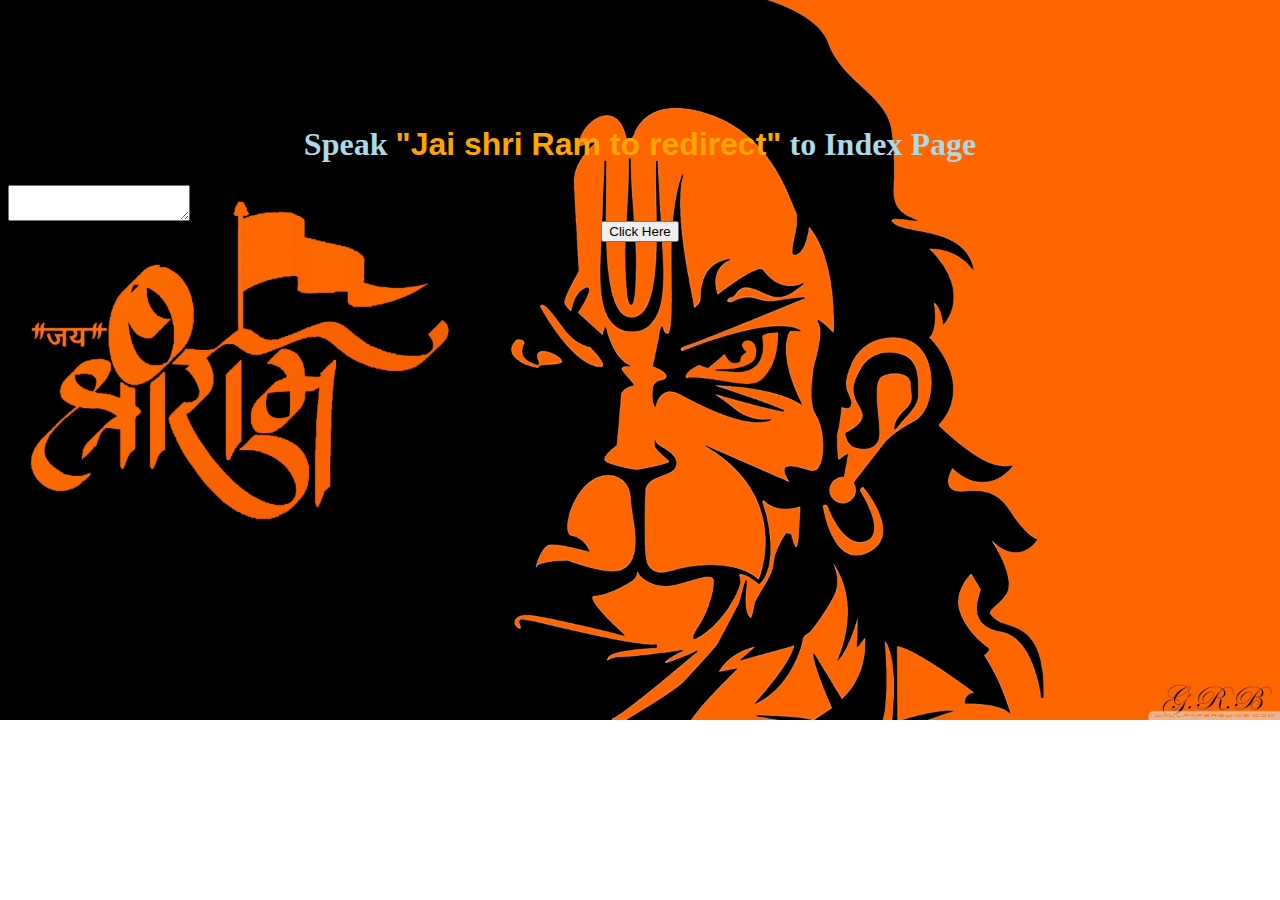
<file: index.html>
<!DOCTYPE html>
<html lang="en">
<head>
    <meta charset="UTF-8">
    <meta name="viewport" content="width=device-width, initial-scale=1.0">
    <title>Home Page</title>
    <!-- links -->
    <link rel="stylesheet" href="style.css">
    <link href="https://cdn.jsdelivr.net/npm/bootstrap@5.0.2/dist/css/bootstrap.min.css" rel="stylesheet" integrity="sha384-EVSTQN3/azprG1Anm3QDgpJLIm9Nao0Yz1ztcQTwFspd3yD65VohhpuuCOmLASjC" crossorigin="anonymous">
    <!-- script  -->
    <script src="main.js"></script>
    <script src="https://cdn.jsdelivr.net/npm/bootstrap@5.0.2/dist/js/bootstrap.bundle.min.js" integrity="sha384-MrcW6ZMFYlzcLA8Nl+NtUVF0sA7MsXsP1UyJoMp4YLEuNSfAP+JcXn/tWtIaxVXM" crossorigin="anonymous"></script>
    
</head>
<body>
    <!-- navi -->
    <div class="container-fluid">
        <div class="voicefun">
            <h1 class="home-h1">Speak <strong> "Jai shri Ram to redirect"</strong> to Index Page </h1>
            <div class="text p-5 m-5">
            <textarea class="TextSpeech form-control  " name="TextSpeech" id="TextSpeech"></textarea>
            </div>
            <button onclick="Voice()" class="btn btn-primary">Click Here</button>
        
        </div>
    </div>
</body>
</html>
</file>
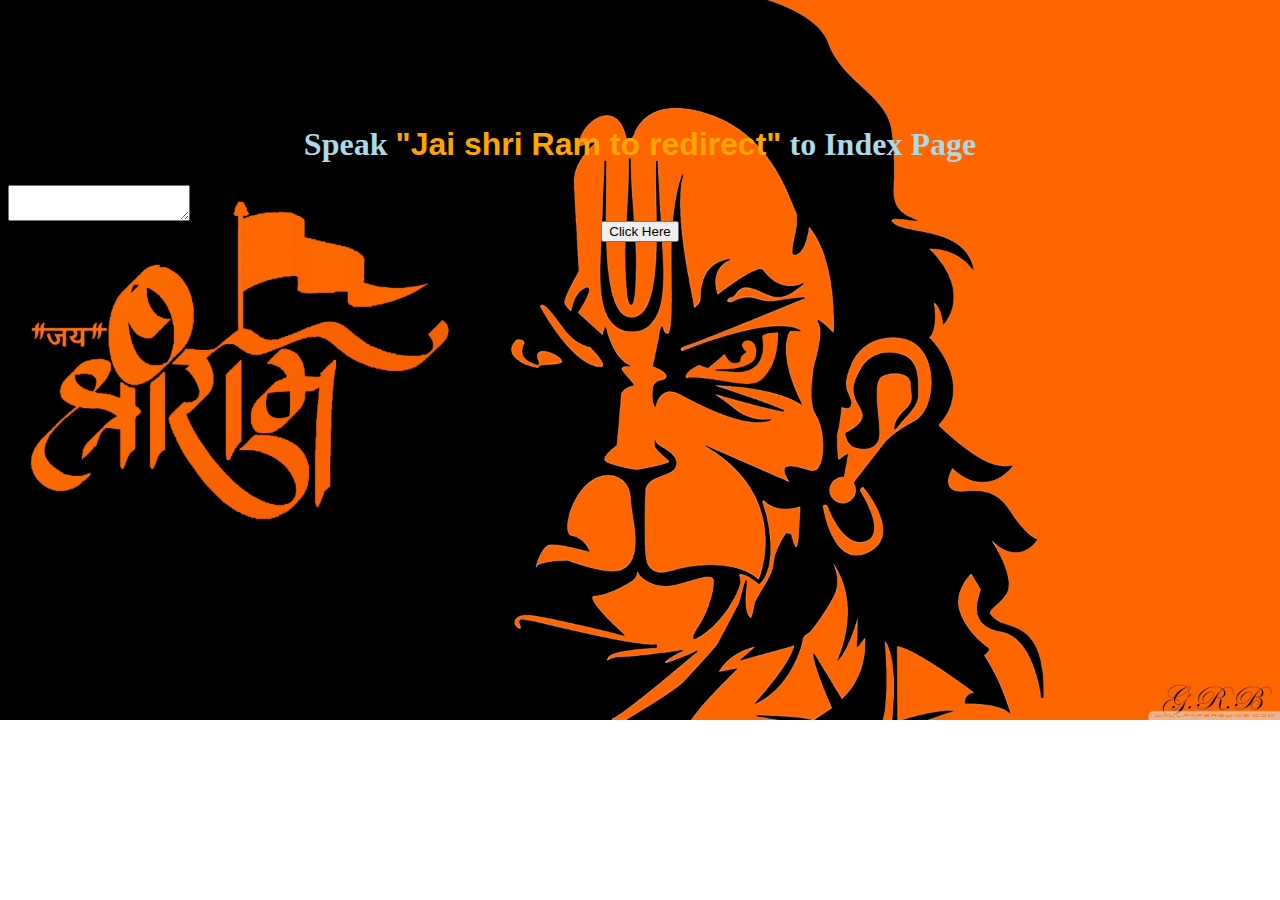
<file: home.html>
<!DOCTYPE html>
<html lang="en">
<head>
    <meta charset="UTF-8">
    <meta name="viewport" content="width=device-width, initial-scale=1.0">
    <title>Home Page</title>
    <!-- links -->
    <link rel="stylesheet" href="style.css">
    <link href="https://cdn.jsdelivr.net/npm/bootstrap@5.0.2/dist/css/bootstrap.min.css" rel="stylesheet" integrity="sha384-EVSTQN3/azprG1Anm3QDgpJLIm9Nao0Yz1ztcQTwFspd3yD65VohhpuuCOmLASjC" crossorigin="anonymous">
    <!-- script  -->
    <script src="main.js"></script>
    <script src="https://cdn.jsdelivr.net/npm/bootstrap@5.0.2/dist/js/bootstrap.bundle.min.js" integrity="sha384-MrcW6ZMFYlzcLA8Nl+NtUVF0sA7MsXsP1UyJoMp4YLEuNSfAP+JcXn/tWtIaxVXM" crossorigin="anonymous"></script>
    
</head>
<body>
    <!-- navi -->
    <div class="container-fluid">
        <div class="voicefun">
            <h1 class="home-h1">Speak <strong> "Jai shri Ram to redirect"</strong> to Index Page </h1>
            <div class="text p-5 m-5">
            <textarea class="TextSpeech form-control  " name="TextSpeech" id="TextSpeech"></textarea>
            </div>
            <button onclick="Voice()" class="btn btn-primary">Click Here</button>
        
        </div>
    </div>
</body>
</html>
</file>
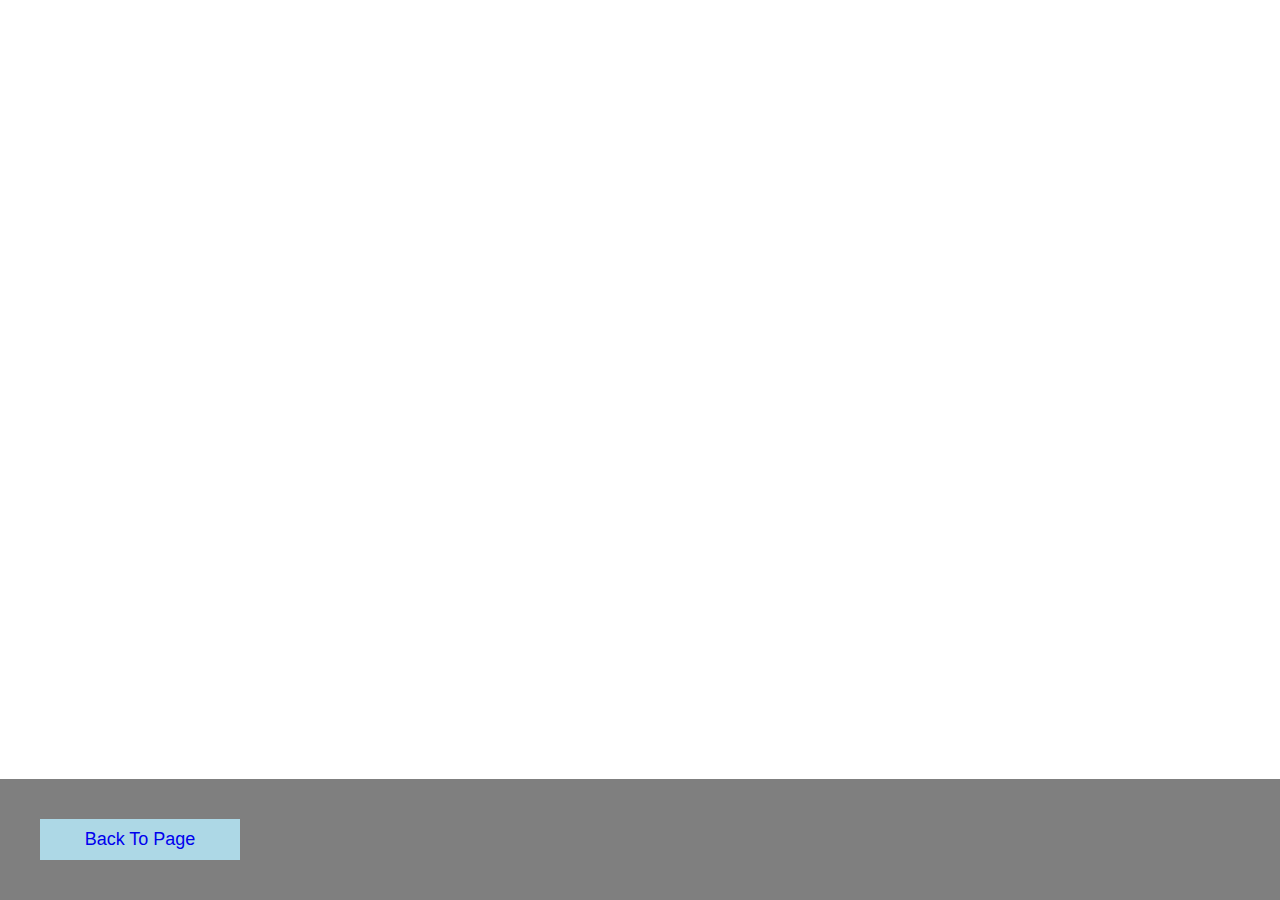
<file: voice.html>
<!DOCTYPE html>
<html lang="en">
<head>
    <meta charset="UTF-8">
    <meta name="viewport" content="width=device-width, initial-scale=1.0">
    <title>Voice Page</title>
    <link href="https://cdn.jsdelivr.net/npm/bootstrap@5.0.2/dist/css/bootstrap.min.css" rel="stylesheet" integrity="sha384-EVSTQN3/azprG1Anm3QDgpJLIm9Nao0Yz1ztcQTwFspd3yD65VohhpuuCOmLASjC" crossorigin="anonymous">
</head>
<style>
*{
    margin: 0;
    padding: 0;
}
#myVideo {
    position: fixed;
    height: 100%;
    width: 100%;

}
.content {
  position: fixed;
  bottom: 0;
  background: rgba(0, 0, 0, 0.5);
  color: #f1f1f1;
  width: 100%;
  padding: 40px;
}
#myBtn {
  width: 200px;
  font-size: 18px;
  padding: 10px;
  border: none;
  background: lightblue;
  color: #fff;
  cursor: pointer;
}
a{
    text-decoration: none;
}
#myBtn:hover {
  background: #ddd;
  color: black;
}

</style>
<body>
  
  <div style="position:relative;width:fit-content;height:fit-content;">
    <a style="position:absolute;top:20px;right:1rem;opacity:0.8;" href="https://clipchamp.com/watch/QXCgn0BIxzz?utm_source=embed&utm_medium=embed&utm_campaign=watch">
        <!-- <img loading="lazy" style="height:22px;" src="https://clipchamp.com/e.svg" alt="Made with Clipchamp" /> -->
    </a>
    <iframe id="myVideo" allow="autoplay;"  allowfullscreen  style="border:none" src="https://clipchamp.com/watch/QXCgn0BIxzz/embed" ></iframe>
  </div>
      <div class="content">
        <button class="btn btn-primary" id="myBtn" ><a href="index.html">Back To Page</a></button>
    </div>
      
</body>
</html>
</file>
<file: style.css>
/* home page  */
body{
  background-image: url(wp6700622-hanuman-4k-desktop-wallpapers.jpg);
  background-repeat:space;
  background-size: 100%;
}
.container-fluid{
  margin-top: 10%;
  text-align: center;
}
strong{
  color: orange;
  font-family:'Trebuchet MS', 'Lucida Sans Unicode', 'Lucida Grande', 'Lucida Sans', Arial, sans-serif;
  
}
.home-h1{
  text-align: center;
  color: lightblue;
  font-family: Cambria, Cochin, Georgia, Times, 'Times New Roman', serif;
}
.TextSpeech{
  
  display: flex;
}
@media screen and (max-width: 1080px) {
  body {
    background-image: url(gal.jpg);
    background-repeat: repeat ;
    background-color: orange;
  }
}
</file>
